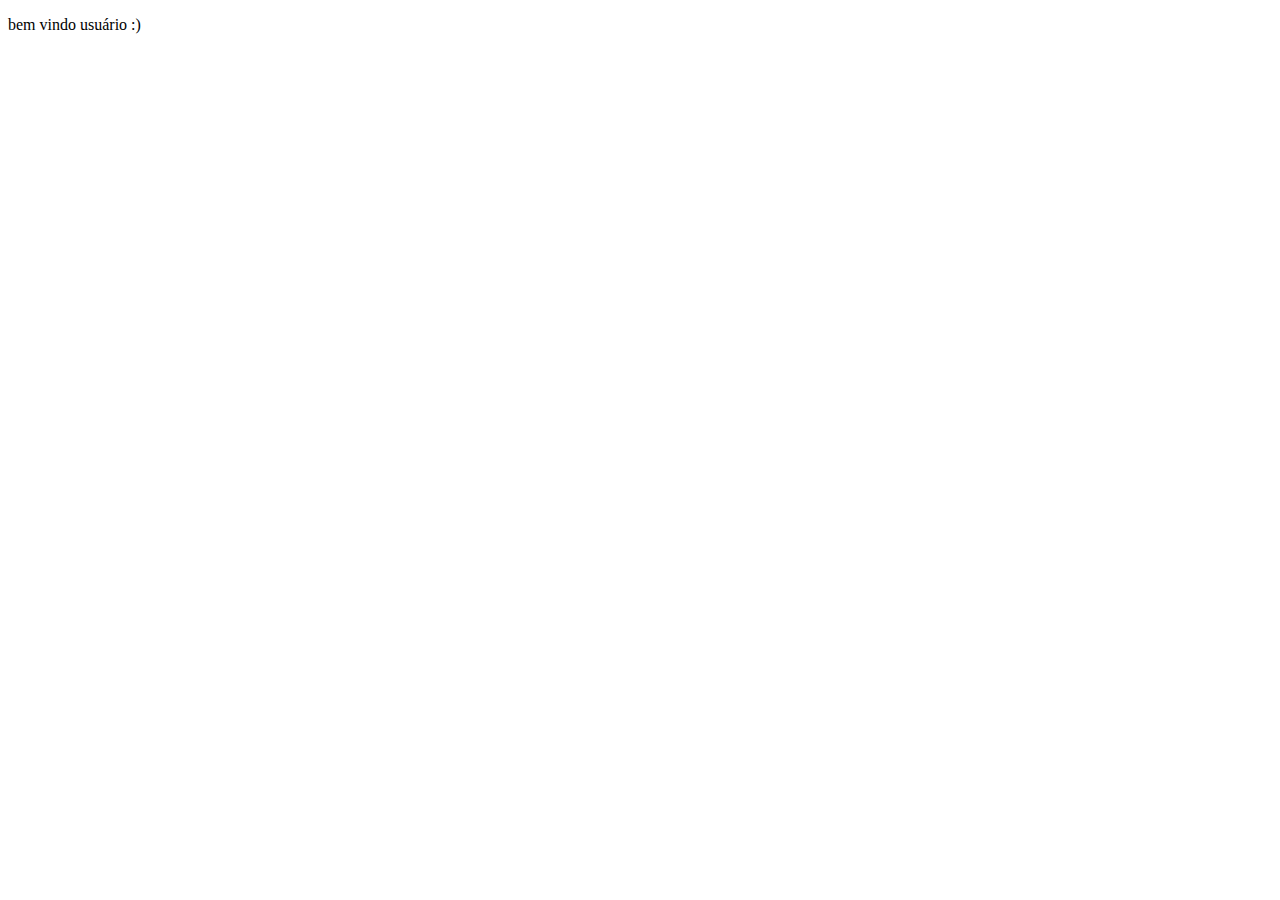
<file: pages/home/home.html>
<!DOCTYPE html>
<html lang="en">
<head>
  <meta charset="UTF-8">
  <meta name="viewport" content="width=device-width, initial-scale=1.0">
  <title>Login</title>
</head>
<body>
  <p>bem vindo usuário :)</p>
</body>
</html>
</file>
